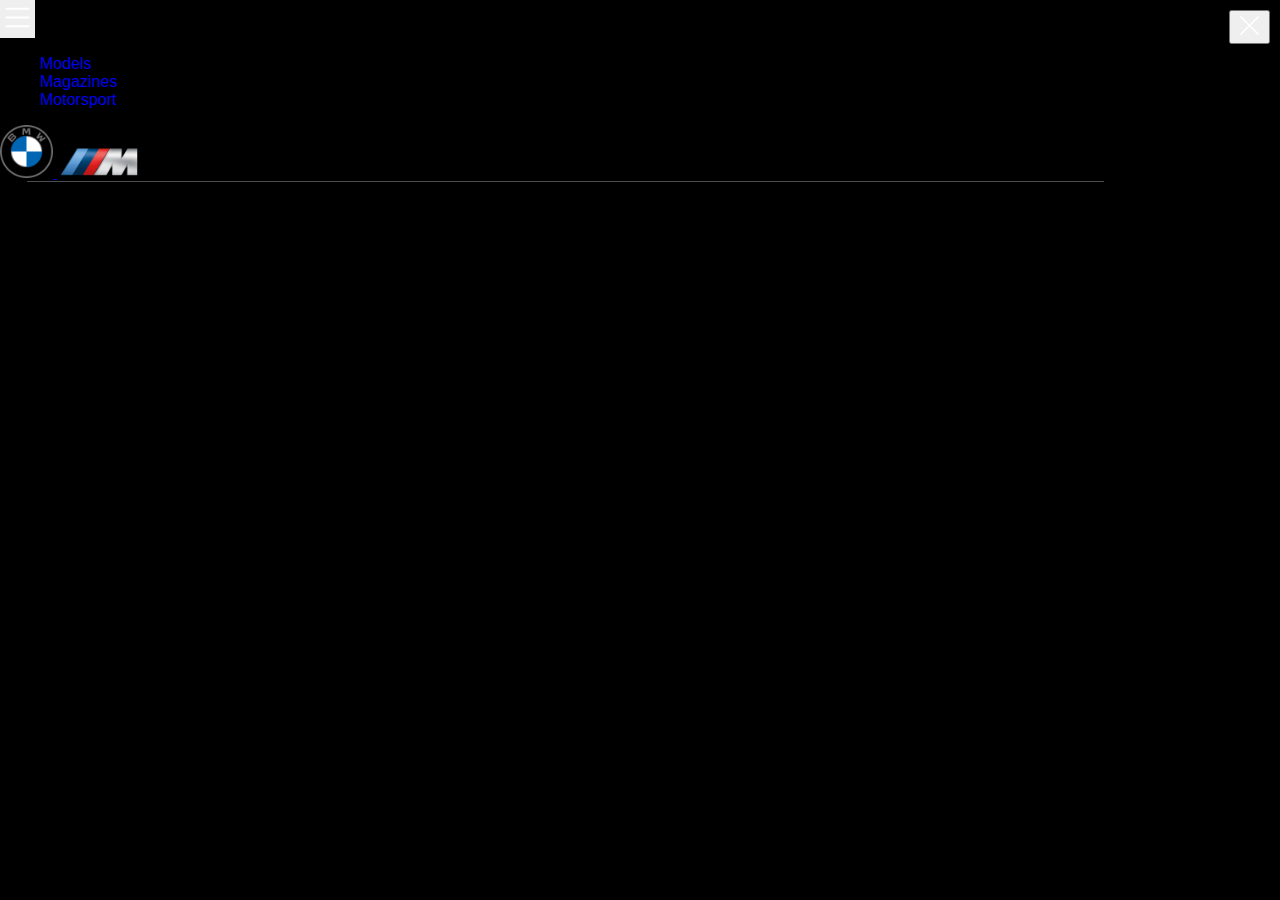
<file: magazines.html>
<!DOCTYPE html>
<html lang="en">

<head>
  <meta charset="UTF-8" />
  <link rel="icon" href="images/bmw.png" type="image/x-icon" />
  <meta name="viewport" content="width=device-width, initial-scale=1.0" />
  <link rel="stylesheet" href="./style.css" />
  <link rel="preconnect" href="https://fonts.googleapis.com" />
  <link rel="preconnect" href="https://fonts.gstatic.com" crossorigin />
  <link href="https://fonts.googleapis.com/css2?family=Inter:wght@200&family=Prompt:wght@200&display=swap"
    rel="stylesheet" />
  <link rel="preconnect" href="https://fonts.googleapis.com" />
  <link rel="preconnect" href="https://fonts.gstatic.com" crossorigin />
  <link
    href="https://fonts.googleapis.com/css2?family=Inter:wght@200&family=Prompt:wght@200&family=Rubik:wght@500&display=swap"
    rel="stylesheet" />
  <link href="https://cdn.jsdelivr.net/npm/bootstrap@5.3.2/dist/css/bootstrap.min.css" rel="stylesheet"
    integrity="sha384-T3c6CoIi6uLrA9TneNEoa7RxnatzjcDSCmG1MXxSR1GAsXEV/Dwwykc2MPK8M2HN" crossorigin="anonymous" />
  <title>The BMW Magazines</title>
</head>

<body style="background-color: black;">
  <div class="navbar-container position-relative">
    <nav class="navbar navbar-expand-lg navbar-light bg-transparent position-absolute w-100">
      <div class="container-fluid">
        <!-- Toggler on the left side -->
        <button class="navbar-toggler" style="border: none; outline: none;padding: 0%" type="button" data-bs-toggle="offcanvas" data-bs-target="#navbarTogglerDemo03"
          aria-expanded="false" aria-label="Toggle navigation">
          <svg xmlns="http://www.w3.org/2000/svg" width="35" height="35" fill="white" class="bi bi-list px-1"
            viewBox="0 0 16 16">
            <path fill-rule="evenodd"
              d="M2.5 12a.5.5 0 0 1 .5-.5h10a.5.5 0 0 1 0 1H3a.5.5 0 0 1-.5-.5m0-4a.5.5 0 0 1 .5-.5h10a.5.5 0 0 1 0 1H3a.5.5 0 0 1-.5-.5m0-4a.5.5 0 0 1 .5-.5h10a.5.5 0 0 1 0 1H3a.5.5 0 0 1-.5-.5" />
          </svg>
        </button>




        <!------ Offcanvas content ------>
        <div class="offcanvas offcanvas-start bg-black" tabindex="-1" id="navbarTogglerDemo03"
          aria-labelledby="navbarTogglerDemo03Label">

          <div class="offcanvas-body d-flex flex-column justify-content-center align-items-center">
            <!-- Navbar links -->
            <ul class="navbar-nav fw-bold text-center">
              <li class="nav-item">
                <a class="nav-link text-white p-3" href="models.html"> Models</a>
              </li>
              <li class="nav-item">
                <a class="nav-link text-white p-3" href="magazines.html">Magazines</a>
              </li>
              <li class="nav-item">
                <a class="nav-link text-white p-3" href="motorsport.html">Motorsport</a>
              </li>
            </ul>

            <!-- Close button -->
            <button class="navbar-toggler mt-3" type="button" data-bs-toggle="offcanvas"
              data-bs-target="#navbarTogglerDemo03" aria-expanded="false" aria-label="Toggle navigation"
              style="position: absolute; top: 10px; right: 10px;">
              <svg xmlns="http://www.w3.org/2000/svg" width="25" height="25" fill="white" class="bi bi-x-lg"
                viewBox="0 0 16 16">
                <path
                  d="M2.146 2.854a.5.5 0 1 1 .708-.708L8 7.293l5.146-5.147a.5.5 0 0 1 .708.708L8.707 8l5.147 5.146a.5.5 0 0 1-.708.708L8 8.707l-5.146 5.147a.5.5 0 0 1-.708-.708L7.293 8z" />
              </svg>
            </button>
          </div>


        </div>
        <!-- Offcanvas content End -->

        <!-- Navbar brand/logo -->
        <div class="d-flex justify-content-end align-items-center px-1">
          <a href="index.html">
            <img class="bmw-logo m-2" src="images/bmw.png" alt="" width="53" height="53" />
          </a>
          <a href="index.html">
            <img class="bmw-m-logo pr-3" src="images/bmw m.png" alt="" width="85" height="32" />
          </a>
        </div>
        <!-- Navbar brand/logo End -->
      </div>
    </nav>
  </div>
  <!--Navigation End-->




</body>
<script src="https://cdn.jsdelivr.net/npm/bootstrap@5.3.2/dist/js/bootstrap.bundle.min.js"
  integrity="sha384-C6RzsynM9kWDrMNeT87bh95OGNyZPhcTNXj1NW7RuBCsyN/o0jlpcV8Qyq46cDfL" crossorigin="anonymous"></script>

</html>
</file>
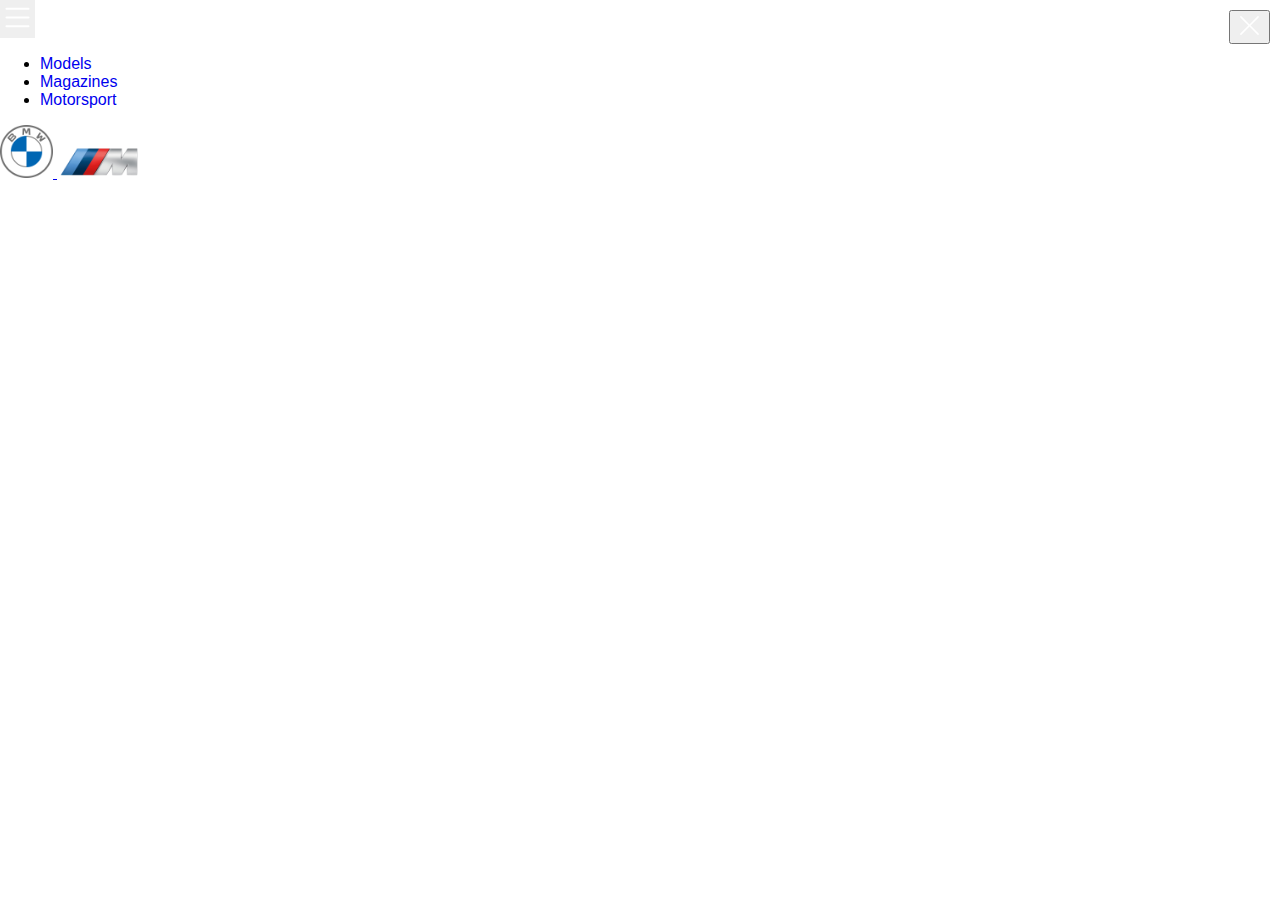
<file: motorsport.html>
<!DOCTYPE html>
<html lang="en">
<head>
    <meta charset="UTF-8" />
  <link rel="icon" href="images/bmw.png" type="image/x-icon" />
  <meta name="viewport" content="width=device-width, initial-scale=1.0" />
  <link rel="stylesheet" href="./style.css" />
  <link rel="preconnect" href="https://fonts.googleapis.com" />
  <link rel="preconnect" href="https://fonts.gstatic.com" crossorigin />
  <link href="https://fonts.googleapis.com/css2?family=Inter:wght@200&family=Prompt:wght@200&display=swap"
    rel="stylesheet" />
  <link rel="preconnect" href="https://fonts.googleapis.com" />
  <link rel="preconnect" href="https://fonts.gstatic.com" crossorigin />
  <link
    href="https://fonts.googleapis.com/css2?family=Inter:wght@200&family=Prompt:wght@200&family=Rubik:wght@500&display=swap"
    rel="stylesheet" />
  <link href="https://cdn.jsdelivr.net/npm/bootstrap@5.3.2/dist/css/bootstrap.min.css" rel="stylesheet"
    integrity="sha384-T3c6CoIi6uLrA9TneNEoa7RxnatzjcDSCmG1MXxSR1GAsXEV/Dwwykc2MPK8M2HN" crossorigin="anonymous" />
  <title>BMW M Motorsport</title>
</head>
<body>

  <div class="navbar-container position-relative">
    <nav class="navbar navbar-expand-lg navbar-light bg-transparent position-absolute w-100">
      <div class="container-fluid">
        <!-- Toggler on the left side -->
        <button class="navbar-toggler" style="border: none; outline: none;padding: 0%" type="button" data-bs-toggle="offcanvas" data-bs-target="#navbarTogglerDemo03"
          aria-expanded="false" aria-label="Toggle navigation">
          <svg xmlns="http://www.w3.org/2000/svg" width="35" height="35" fill="white" class="bi bi-list px-1"
            viewBox="0 0 16 16">
            <path fill-rule="evenodd"
              d="M2.5 12a.5.5 0 0 1 .5-.5h10a.5.5 0 0 1 0 1H3a.5.5 0 0 1-.5-.5m0-4a.5.5 0 0 1 .5-.5h10a.5.5 0 0 1 0 1H3a.5.5 0 0 1-.5-.5m0-4a.5.5 0 0 1 .5-.5h10a.5.5 0 0 1 0 1H3a.5.5 0 0 1-.5-.5" />
          </svg>
        </button>




        <!------ Offcanvas content ------>
        <div class="offcanvas offcanvas-start bg-black" tabindex="-1" id="navbarTogglerDemo03"
          aria-labelledby="navbarTogglerDemo03Label">

          <div class="offcanvas-body d-flex flex-column justify-content-center align-items-center">
            <!-- Navbar links -->
            <ul class="navbar-nav fw-bold text-center">
              <li class="nav-item">
                <a class="nav-link text-white p-3" href="models.html"> Models</a>
              </li>
              <li class="nav-item">
                <a class="nav-link text-white p-3" href="magazines.html">Magazines</a>
              </li>
              <li class="nav-item">
                <a class="nav-link text-white p-3" href="motorsport.html">Motorsport</a>
              </li>
            </ul>

            <!-- Close button -->
            <button class="navbar-toggler mt-3" type="button" data-bs-toggle="offcanvas"
              data-bs-target="#navbarTogglerDemo03" aria-expanded="false" aria-label="Toggle navigation"
              style="position: absolute; top: 10px; right: 10px;">
              <svg xmlns="http://www.w3.org/2000/svg" width="25" height="25" fill="white" class="bi bi-x-lg"
                viewBox="0 0 16 16">
                <path
                  d="M2.146 2.854a.5.5 0 1 1 .708-.708L8 7.293l5.146-5.147a.5.5 0 0 1 .708.708L8.707 8l5.147 5.146a.5.5 0 0 1-.708.708L8 8.707l-5.146 5.147a.5.5 0 0 1-.708-.708L7.293 8z" />
              </svg>
            </button>
          </div>


        </div>
        <!-- Offcanvas content End -->

        <!-- Navbar brand/logo -->
        <div class="d-flex justify-content-end align-items-center px-1">
          <a href="index.html">
            <img class="bmw-logo m-2" src="images/bmw.png" alt="" width="53" height="53" />
          </a>
          <a href="index.html">
            <img class="bmw-m-logo pr-3" src="images/bmw m.png" alt="" width="85" height="32" />
          </a>
        </div>
        <!-- Navbar brand/logo End -->
      </div>
    </nav>
  </div>
  <!--Navigation End-->   


  <script src="https://cdn.jsdelivr.net/npm/bootstrap@5.3.2/dist/js/bootstrap.bundle.min.js"
    integrity="sha384-C6RzsynM9kWDrMNeT87bh95OGNyZPhcTNXj1NW7RuBCsyN/o0jlpcV8Qyq46cDfL"
    crossorigin="anonymous"></script>
</body>
</html>
</file>
<file: style.css>
body {
  margin: 0;
  padding: 0;
  height: 100vh;
  box-sizing: border-box;
}

:root {
  --primary-color: #0a1118;
  --primary-color-highlight: #233d54;
  --bs-body-bg: #fbf0f6;
  --bs-body-font-family: "Montserrat", sans-serif;
}

.header {
  z-index: 2;
}

/*___________________________________________Navbar Start________________*/

#navbar {
  position: fixed;
  left: 0;
  top: 0;
  right: 0;
  bottom: 0;
  z-index: 4;
}
.navbar-toggler:focus {
  outline: none;
  box-shadow: none;
}
.navbar-nav::after {
    content: "";
    position: absolute;
    bottom: 0;
    left: 0%;
    margin-left: 1.7rem;
    right: 0%;
    margin-right: 11rem;
    border-bottom: 0.1px solid rgba(255, 255, 255, 0.3); /* Lighter white underline */
  }
  .navbar-container {
    position: relative;
  }
  .navbar {
    z-index: 1000; /* Ensure the navbar stays above the image */
  }
  .nav-link {
    font-family: "Lucida Sans", "Lucida Sans Regular", "Lucida Grande",
      "Lucida Sans Unicode", Geneva, Verdana, sans-serif;
  }
  .offcanvas {
    align-items: start;
  }
  .models-hero .container-fluid {
    background-image: url(images/low-poly-grid-haikei.svg);
  background-size: cover;
  background-position: center;
  }
  

.nav-link{
  text-align: start;
  font-family: 'Noto Sans Thai', sans-serif;
}
  .offcanvas-body .navbar-nav .nav-link {
    position: relative;
    text-decoration: none;
}




.offcanvas-body .navbar-nav {
  text-align: left;
}
.offcanvas-body{
  width: 100%;
  text-align: start;
}
.offcanvas-body .navbar-nav .nav-item {
  width: 100%; /* Make each nav item take up the full width */
}



/*___________________________________________Navbar End________________*/


/*___________________________________________Hero__________________*/
.hero {
  position: relative;
  background-color: black;
  overflow: hidden;
}
.hero__video {
  position: absolute;
  top: 50%;
  left: 50%;
  min-width: 100%;
  min-height: 100%;
  width: auto;
  height: auto;
  transform: translateX(-50%) translateY(-50%);
}
.hero__overlay {
  position: absolute;
  left: 0;
  top: 0;
  right: 0;
  bottom: 0;
  background-color: black;
  opacity: 0.5;
  z-index: 1;
}
.hero__content {
  z-index: 1;
}
.container-custom {
  width: 100%;
  padding: 0 1rem;
  margin: 0 auto;
}
.hero__scroll-btn {
  position: absolute;
  left: 50%;
  bottom: 20px;
  transform: translateX(-50%);
  z-index: 1;
  color: white;
  display: flex;
  flex-direction: column;
  align-items: center;
  text-decoration: none;
}

.hero__scroll-btn .bi-arrow-down {
  transition-delay: 0.8s;
  animation: bounce 1s infinite alternate;
}
@keyframes bounce {
  from {
    transform: translateY(0px);
  }
  to {
    transform: translateY(10px);
  }
}
.transparent-btn {
  background-color: transparent;
  padding: 0.7rem 5rem;
  color: white;
  border: 2.1px solid white;
  transition: all 0.3s ease;
  font-family: 'Noto Sans Thai', sans-serif;
}

.transparent-btn:hover {
  background-color: rgba(255, 255, 255, 0.2);
  color: white;
  border-color: white;
}

/*__________________main page contents_________*/
.image-container {
  position: relative;
  overflow: hidden;
}


.image-overlay {
  margin: 0;
  padding: 0;
  position: absolute;
  top: 50%;
  left: 0;
  transform: translateY(-50%);
  background-color: rgba(0, 0, 0, 0.5);
  padding: 20px;
  color: #fff;
  text-align: center;
  transition: 0.5s ease;
}

.image-overlay h3 {
  margin-bottom: 10px;
}

.image-overlay a {
  color: #fff;
}

.video-column {
  padding: 0;
}

.video-column video {
  display: block;
    width: 100%;
    height: auto;
    margin: 0;
    padding: 0;
}



/*______________________________________________Models Page______________*/

.spacer1 {
  width: 100%;
  background-repeat: no-repeat;
  background-position: center;
  background-size: cover;
}
.cover-img {
  aspect-ratio: 16/9;
  height: auto;
  max-height: none;
  max-width: none;
  background-image: url(/images/bmw-models-cover.jpeg);
}
.spacer {
    height: 100%;
    width: 100%;
    background-repeat: no-repeat;
    background-position: center;
    background-size: cover;
  }
.layer {
  background-image: url(images/low-poly-grid-haikei\ \(3\).svg);
}

.hero__models__img {
  object-fit: cover;
  width: 100%;
  height: 100%; 
}

.container-fluid span {
  font-size: 5.6em;
  color: rgb(160, 160, 160);
  z-index: 1;
  position: absolute;
  margin-top: -30px;
  font-family: 'Titillium Web', sans-serif;
  font-weight: 300;
}
.column-wrapper .img-fluid{
  position: relative;
  z-index: 2;
  transition: 1s;
}
.column-wrapper .img-fluid:hover{
  transform: scale(1.2);
}
.full-width-content{
  width: 100%;
  box-sizing: border-box;
}
.column-wrapper a{
  text-decoration: none;
  color: inherit;
  font-weight: 700;
}
.column-wrapper a:hover{
  color: indigo;
}

.container-fluid{
  overflow-x: hidden;
}
@keyframes fadeIn {
  from {
    opacity: 0;
  }
  to {
    opacity: 1;
  }
}

/* Apply fade-in animation to image and text */
.fade-in {
  animation: fadeIn 1.5s ease-in-out;
}
.container-fluid .column-wrapper h6{
  font-family: prompt;
  font-weight: 900;
}
.container-fluid .column-wrapper a{
  font-family: 'Noto Sans Thai', sans-serif;
  font-weight: bold;
  color: rgb(149, 149, 149);
  transition: color 0.5s ease;
}
.container-fluid .column-wrapper a:hover{
  color: rgb(0, 75, 145);;
}
.container-fluid .column-wrapper a:hover .bi{
  visibility: hidden;
}
.hero-video {
  width: 100%; /* Set video width to 100% of its container */
  height: auto; /* Maintain aspect ratio */
  max-width: 800px; /* Set maximum width for the video */
}

/*___________________________________Media Queries_________*/

@media (min-aspect-ratio: 16/9) {
    .back-video {
      width: 100%;
      height: auto;
    }
  }
  @media (max-aspect-ratio: 16/9) {
    .back-video {
      width: auto;
      height: 100%;
    }
  }
  @media (max-width: 576px) {
    
  }
  

  @media (max-width: 767px) {
    .bmw-logo {
        height: 36px;
        width: 36px;
      }
    .bmw-m-logo {
      height: 22px;
      width: 56px; /
    }
    
  }
  @media (min-width: 768px){
    .cover-img{
      aspect-ratio: 21/9;
    }
  }
@media (max-width: 991px) {
  .offcanvas {
    align-items: center;
  }
  .offcanvas-body .navbar-nav .nav-link::after {
    content: '';
    position: absolute;
    bottom: -2px;
    left: 0;
    width: 100%;
    height: 0.5px;
    background-color: white;
}





.offcanvas-body .navbar-nav .nav-link::before {
  content: '';
  position: absolute;
  bottom: -1.5px; /* Adjust the spacing between the underlines */
  left: 0;
  width: 0; /* Initially set width to 0 */
  height: 5px;
  background-color: transparent; /* Transparent by default */
  transition: width 0.3s ease, transform 0.3s ease; /* Add transition for smooth effect */
  transform-origin: left; /* Set transform origin to left */
  transform: scaleX(0); /* Initially scale to 0, making it invisible */
}
.offcanvas-body .navbar-nav .nav-link:hover::before {
  width: 100%; /* Expand the width of the second underline on hover */
  background-color: #009ADA; /* Change the color of the second underline on hover */
  transform: scaleX(1); /* Scale from 0 to 1 to make it visible */
}
  .navbar ul{
    width: 100%;
  }
}
@media (max-width: 1200px) {

}
@media (min-width: 576px) and (max-width: 768px) {
  .container-fluid span{
    
  }
}
</file>
